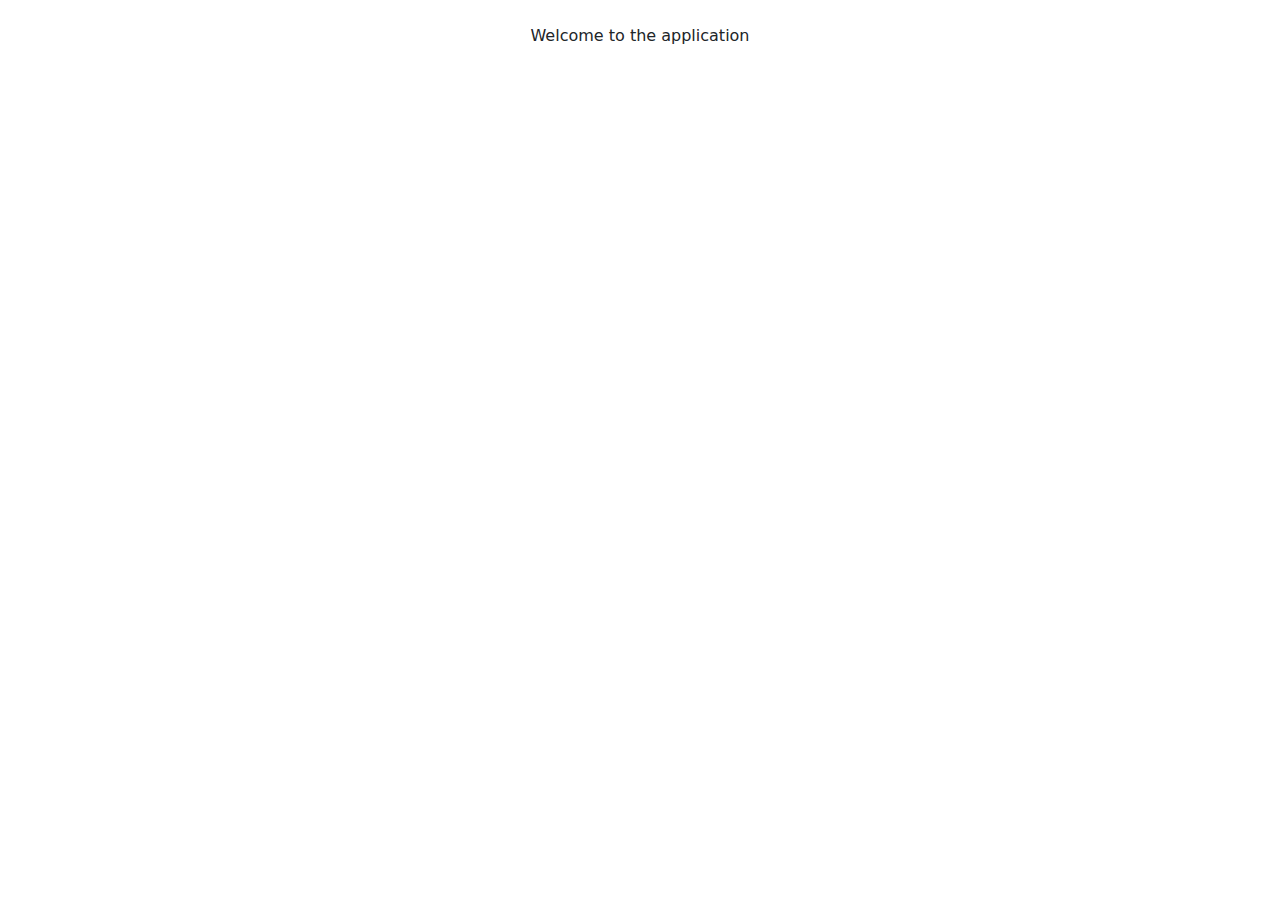
<file: Taller-Dockerfile/target/classes/templates/home/index.html>
<!DOCTYPE html>

<html lang="en" xmlns:th="http://www.thymeleaf.org">

<head>

<meta charset="UTF-8">

<meta name="viewport" content="width=device-width, initial-scale=1.0">


<!-- Bootstrap CSS -->

<link href="https://cdn.jsdelivr.net/npm/bootstrap@5.3.0-alpha1/dist/css/bootstrap.min.css" rel="stylesheet" crossorigin="anonymous">


<!-- Custom CSS -->

<link rel="stylesheet" th:href="@{/css/app.css}">


<title th:text="${title} ?: 'Online Store'"></title>

</head>

<body>

<div th:replace="~{fragments/header :: header}"></div>


<div class="container my-4">

<div class="text-center">

Welcome to the application

</div>

</div>


<div th:replace="~{fragments/footer :: footer}"></div>

</body>

</html>
</file>
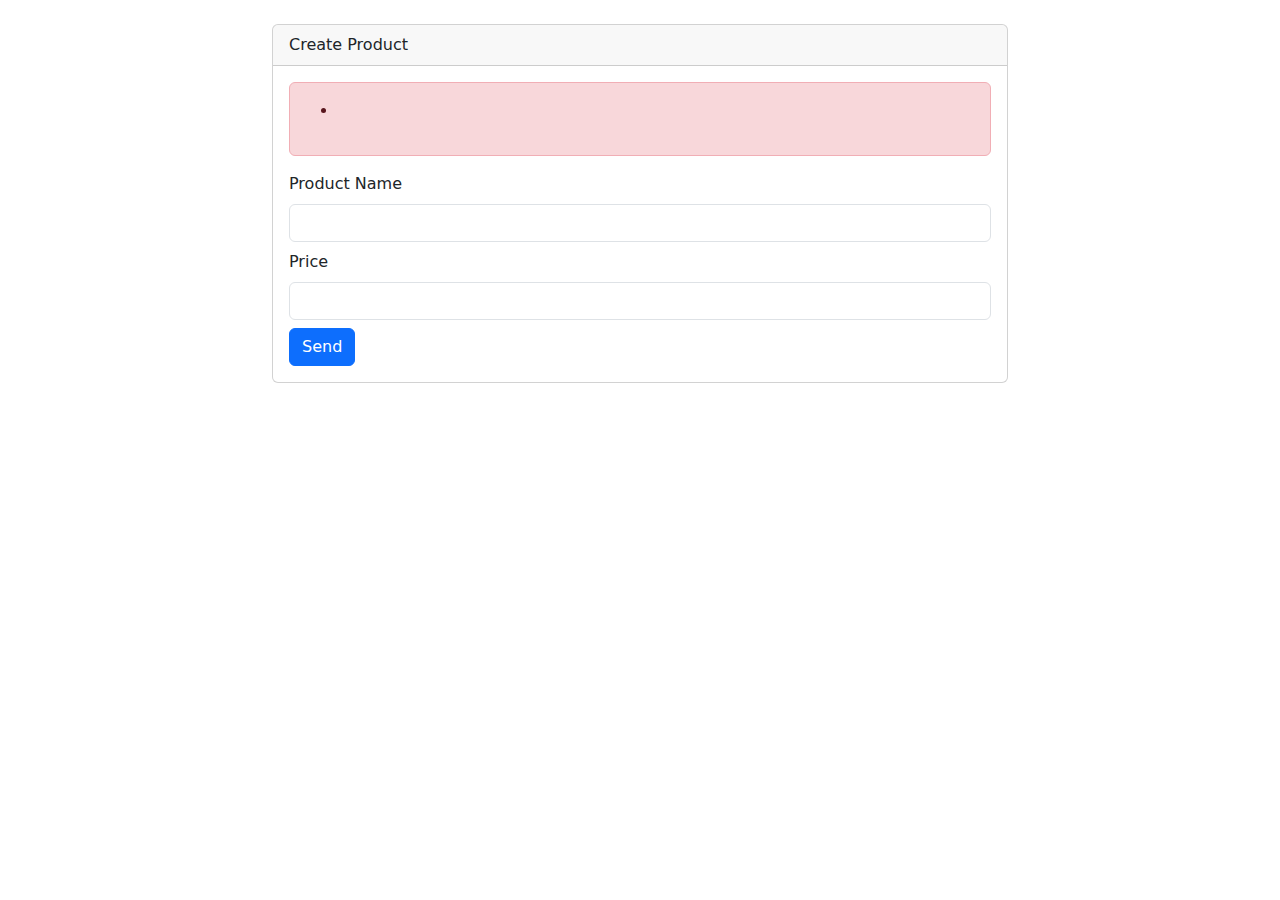
<file: Taller-Dockerfile/target/classes/templates/product/create.html>
<!DOCTYPE html>
<html lang="en" xmlns:th="http://www.thymeleaf.org">
<head>
    <meta charset="UTF-8">
    <meta name="viewport" content="width=device-width, initial-scale=1.0">
    
    <!-- Bootstrap CSS -->
    <link href="https://cdn.jsdelivr.net/npm/bootstrap@5.3.0-alpha1/dist/css/bootstrap.min.css" rel="stylesheet" crossorigin="anonymous">
    
    <!-- Custom CSS -->
    <link rel="stylesheet" th:href="@{/css/app.css}">

    <title th:text="${title}"></title>
</head>
<body>
    <div th:replace="~{fragments/header :: header}"></div>

    <div class="container my-4">
        <div class="row justify-content-center">
            <div class="col-md-8">
                <div class="card">
                    <div class="card-header">Create Product</div>
                    <div class="card-body">
                        <form th:action="@{/products/save}" method="post" th:object="${productForm}">
                            <div th:if="${#fields.hasErrors('*')}" class="alert alert-danger">
                                <ul>
                                    <li th:each="err : ${#fields.errors('*')}" th:text="${err}"></li>
                                </ul>
                            </div>
                            
                            <div class="mb-2">
                                <label for="name" class="form-label">Product Name</label>
                                <input type="text" id="name" class="form-control" th:field="*{name}">
                            </div>

                            <div class="mb-2">
                                <label for="price" class="form-label">Price</label>
                                <input type="text" id="price" class="form-control" th:field="*{price}">
                            </div>

                            <input type="submit" class="btn btn-primary" value="Send">
                        </form>
                    </div>
                </div>
            </div>
        </div>
    </div>

    <div th:replace="~{fragments/footer :: footer}"></div>
</body>
</html>
</file>
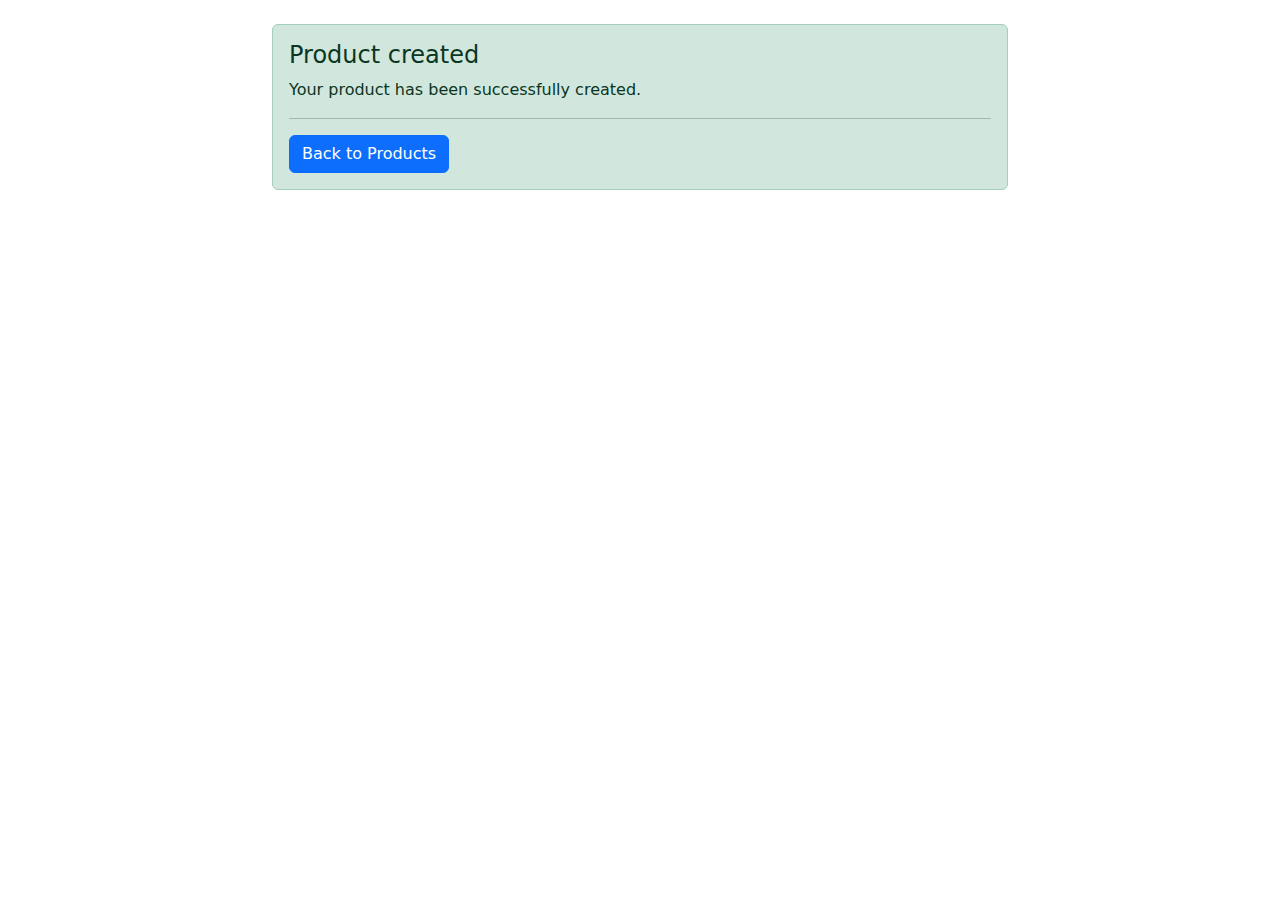
<file: Taller-Dockerfile/target/classes/templates/product/success.html>
<!DOCTYPE html>

<html lang="en" xmlns:th="http://www.thymeleaf.org">

<head>
    <meta charset="UTF-8">
    <meta name="viewport" content="width=device-width, initial-scale=1.0">
    <!-- Bootstrap CSS -->
    <link href="https://cdn.jsdelivr.net/npm/bootstrap@5.3.0-alpha1/dist/css/bootstrap.min.css" rel="stylesheet"
        crossorigin="anonymous">
    <!-- Custom CSS -->
    <link rel="stylesheet" th:href="@{/css/app.css}">
    <title>Product Created!</title>
</head>

<body>
    <div th:replace="~{fragments/header :: header}"></div>
    <div class="container my-4">
        <div class="row justify-content-center">
            <div class="col-md-8">
                <div class="alert alert-success">
                    <h4 class="alert-heading">Product created</h4>
                    <p>Your product has been successfully created.</p>
                    <hr>
                    <a th:href="@{/products}" class="btn btn-primary">Back to Products</a>
                </div>
            </div>
        </div>
    </div>
    <div th:replace="~{fragments/footer :: footer}"></div>
</body>

</html>
</file>
